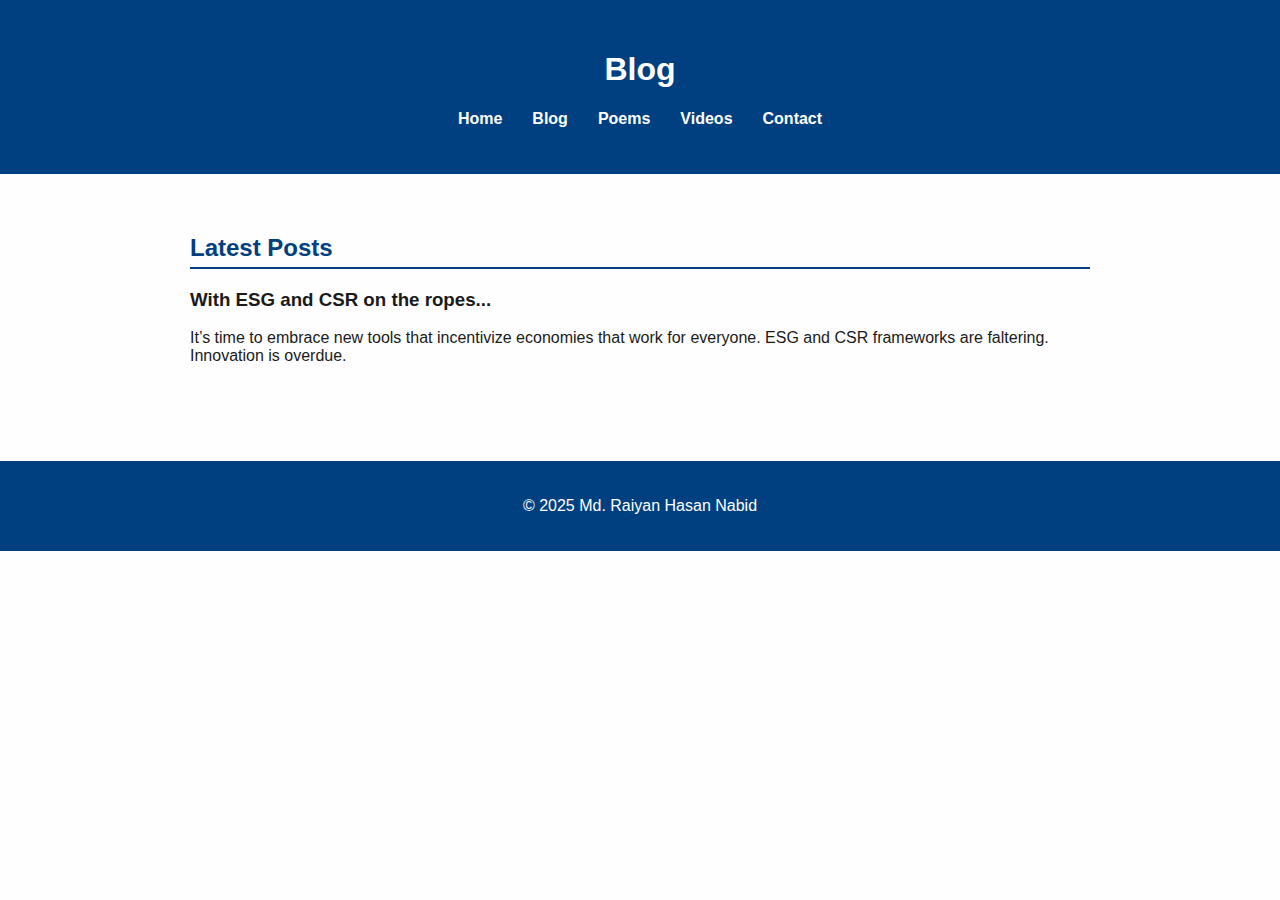
<file: blog.html>
<!-- blog.html -->
<!DOCTYPE html>
<html lang="en">
<head>
  <meta charset="UTF-8">
  <meta name="viewport" content="width=device-width, initial-scale=1.0">
  <title>Blog – Md. Raiyan Hasan Nabid</title>
  <link rel="stylesheet" href="style.css">
</head>
<body class="blog-page">
  <header>
    <h1>Blog</h1>
    <nav>
      <ul>
        <li><a href="index.html">Home</a></li>
        <li><a href="blog.html">Blog</a></li>
        <li><a href="poems.html">Poems</a></li>
        <li><a href="videos.html">Videos</a></li>
        <li><a href="contact.html">Contact</a></li>
      </ul>
    </nav>
  </header>

  <section>
    <h2>Latest Posts</h2>
    <article>
      <h3>With ESG and CSR on the ropes...</h3>
      <p>It’s time to embrace new tools that incentivize economies that work for everyone. ESG and CSR frameworks are faltering. Innovation is overdue.</p>
    </article>
  </section>

  <footer>
    <p>&copy; 2025 Md. Raiyan Hasan Nabid</p>
  </footer>
</body>
</html>
</file>
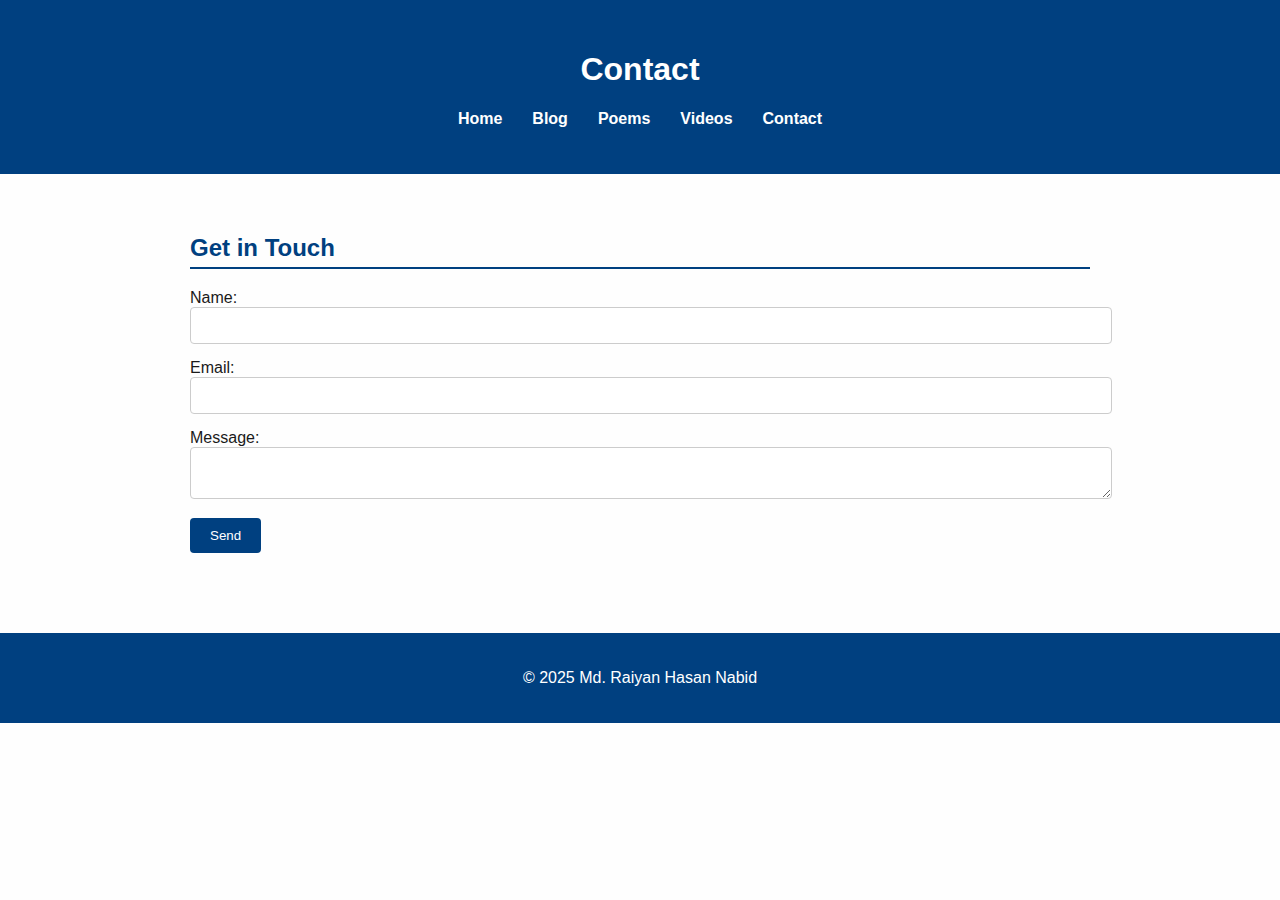
<file: contact.html>
<!-- contact.html -->
<!DOCTYPE html>
<html lang="en">
<head>
  <meta charset="UTF-8">
  <meta name="viewport" content="width=device-width, initial-scale=1.0">
  <title>Contact – Md. Raiyan Hasan Nabid</title>
  <link rel="stylesheet" href="style.css">
</head>
<body>
  <header>
    <h1>Contact</h1>
    <nav>
      <ul>
        <li><a href="index.html">Home</a></li>
        <li><a href="blog.html">Blog</a></li>
        <li><a href="poems.html">Poems</a></li>
        <li><a href="videos.html">Videos</a></li>
        <li><a href="contact.html">Contact</a></li>
      </ul>
    </nav>
  </header>

  <section>
    <h2>Get in Touch</h2>
    <form>
      <label>Name:<br><input type="text" name="name"></label><br>
      <label>Email:<br><input type="email" name="email"></label><br>
      <label>Message:<br><textarea name="message"></textarea></label><br>
      <button type="submit">Send</button>
    </form>
  </section>

  <footer>
    <p>&copy; 2025 Md. Raiyan Hasan Nabid</p>
  </footer>
</body>
</html>
</file>
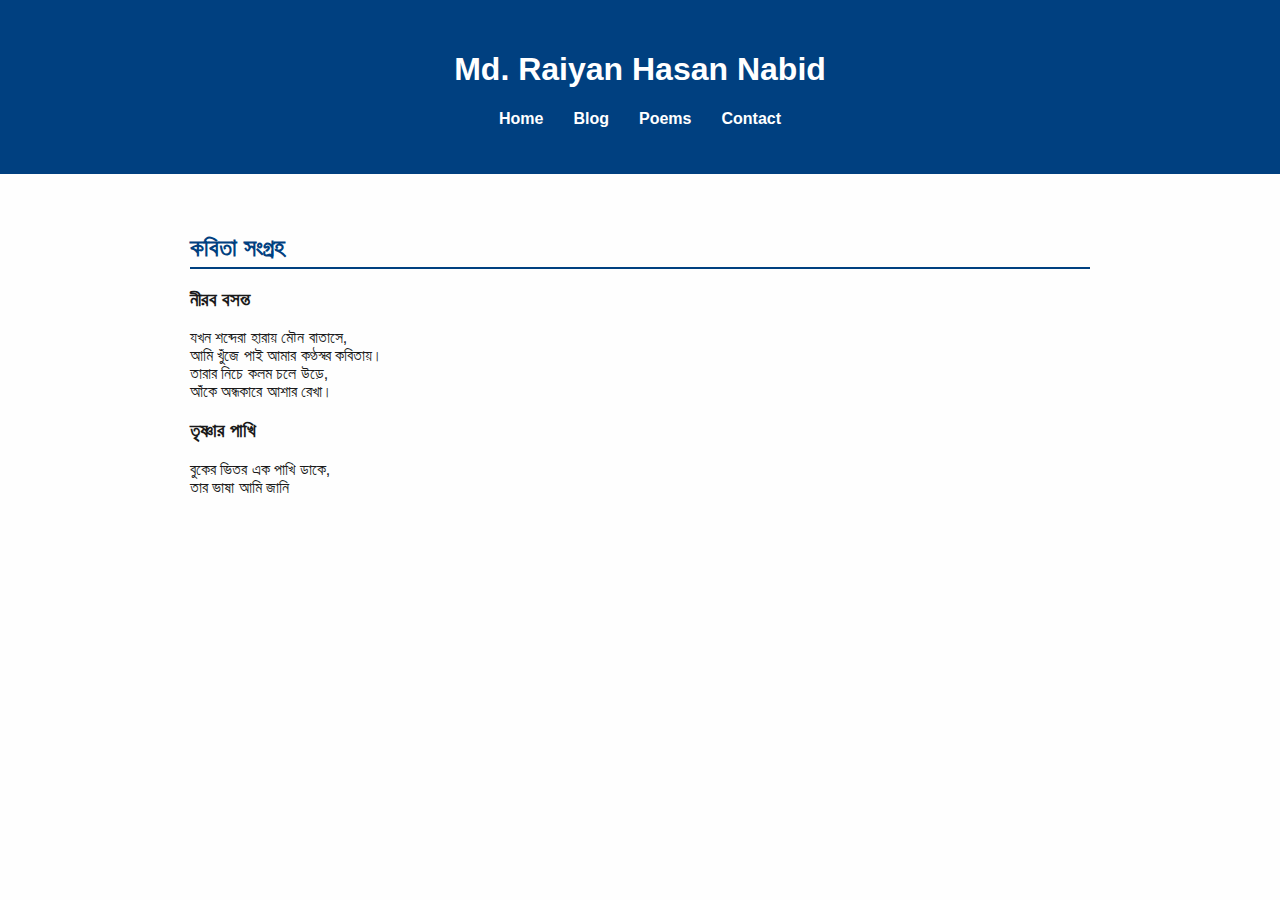
<file: poem.html>
<!DOCTYPE html>

<html lang="bn">
<head>
  <meta charset="UTF-8" />
  <meta name="viewport" content="width=device-width, initial-scale=1.0" />
  <title>Poems | Md. Raiyan Hasan Nabid</title>
  <link rel="stylesheet" href="style.css" />
  <link href="https://fonts.googleapis.com/css2?family=Noto+Serif+Bengali&display=swap" rel="stylesheet">
</head>
<body class="poems-page">
  <header>
    <h1>Md. Raiyan Hasan Nabid</h1>
    <nav>
      <ul>
        <li><a href="index.html">Home</a></li>
        <li><a href="blog.html">Blog</a></li>
        <li><a href="poems.html">Poems</a></li>
        <li><a href="contact.html">Contact</a></li>
      </ul>
    </nav>
  </header>

  <section>
    <h2>কবিতা সংগ্রহ</h2>

    <article>
      <h3>নীরব বসন্ত</h3>
      <p>
        যখন শব্দেরা হারায় মৌন বাতাসে,<br />
        আমি খুঁজে পাই আমার কণ্ঠস্বর কবিতায়।<br />
        তারার নিচে কলম চলে উড়ে,<br />
        আঁকে অন্ধকারে আশার রেখা।
      </p>
    </article>

    <article>
      <h3>তৃষ্ণার পাখি</h3>
      <p>
        বুকের ভিতর এক পাখি ডাকে,<br />
        তার ভাষা আমি জানি
</file>
<file: style.css>
/* Global styles */
body {
  font-family: Arial, sans-serif;
  margin: 0;
  padding: 0;
  background-color: #fefefe;
  color: #1a1a1a;
}

/* Header styles */
header {
  background-color: #004080;
  color: white;
  padding: 30px 20px;
  text-align: center;
}

nav ul {
  list-style: none;
  padding: 0;
  display: flex;
  flex-wrap: wrap;
  justify-content: center;
  margin-top: 10px;
}

nav ul li {
  margin: 0 15px;
}

nav ul li a {
  color: white;
  text-decoration: none;
  font-weight: bold;
}

/* Section layout */
section {
  padding: 40px 20px;
  max-width: 900px;
  margin: auto;
}

section h2 {
  color: #004080;
  border-bottom: 2px solid #004080;
  padding-bottom: 5px;
}

/* Colorful sections */
.colorful {
  background-color: #f0f8ff;
  border-left: 5px solid #ff4081;
  margin-top: 30px;
  padding: 30px;
}

.colorful h2 {
  color: #c2185b;
}

/* Contact form styling */
form input,
form textarea {
  width: 100%;
  padding: 10px;
  margin-bottom: 15px;
  border: 1px solid #ccc;
  border-radius: 4px;
}

form button {
  padding: 10px 20px;
  background-color: #004080;
  color: white;
  border: none;
  border-radius: 4px;
  cursor: pointer;
}

form button:hover {
  background-color: #0066cc;
}

/* Footer */
footer {
  background-color: #004080;
  color: white;
  text-align: center;
  padding: 20px;
  margin-top: 40px;
}
</file>
